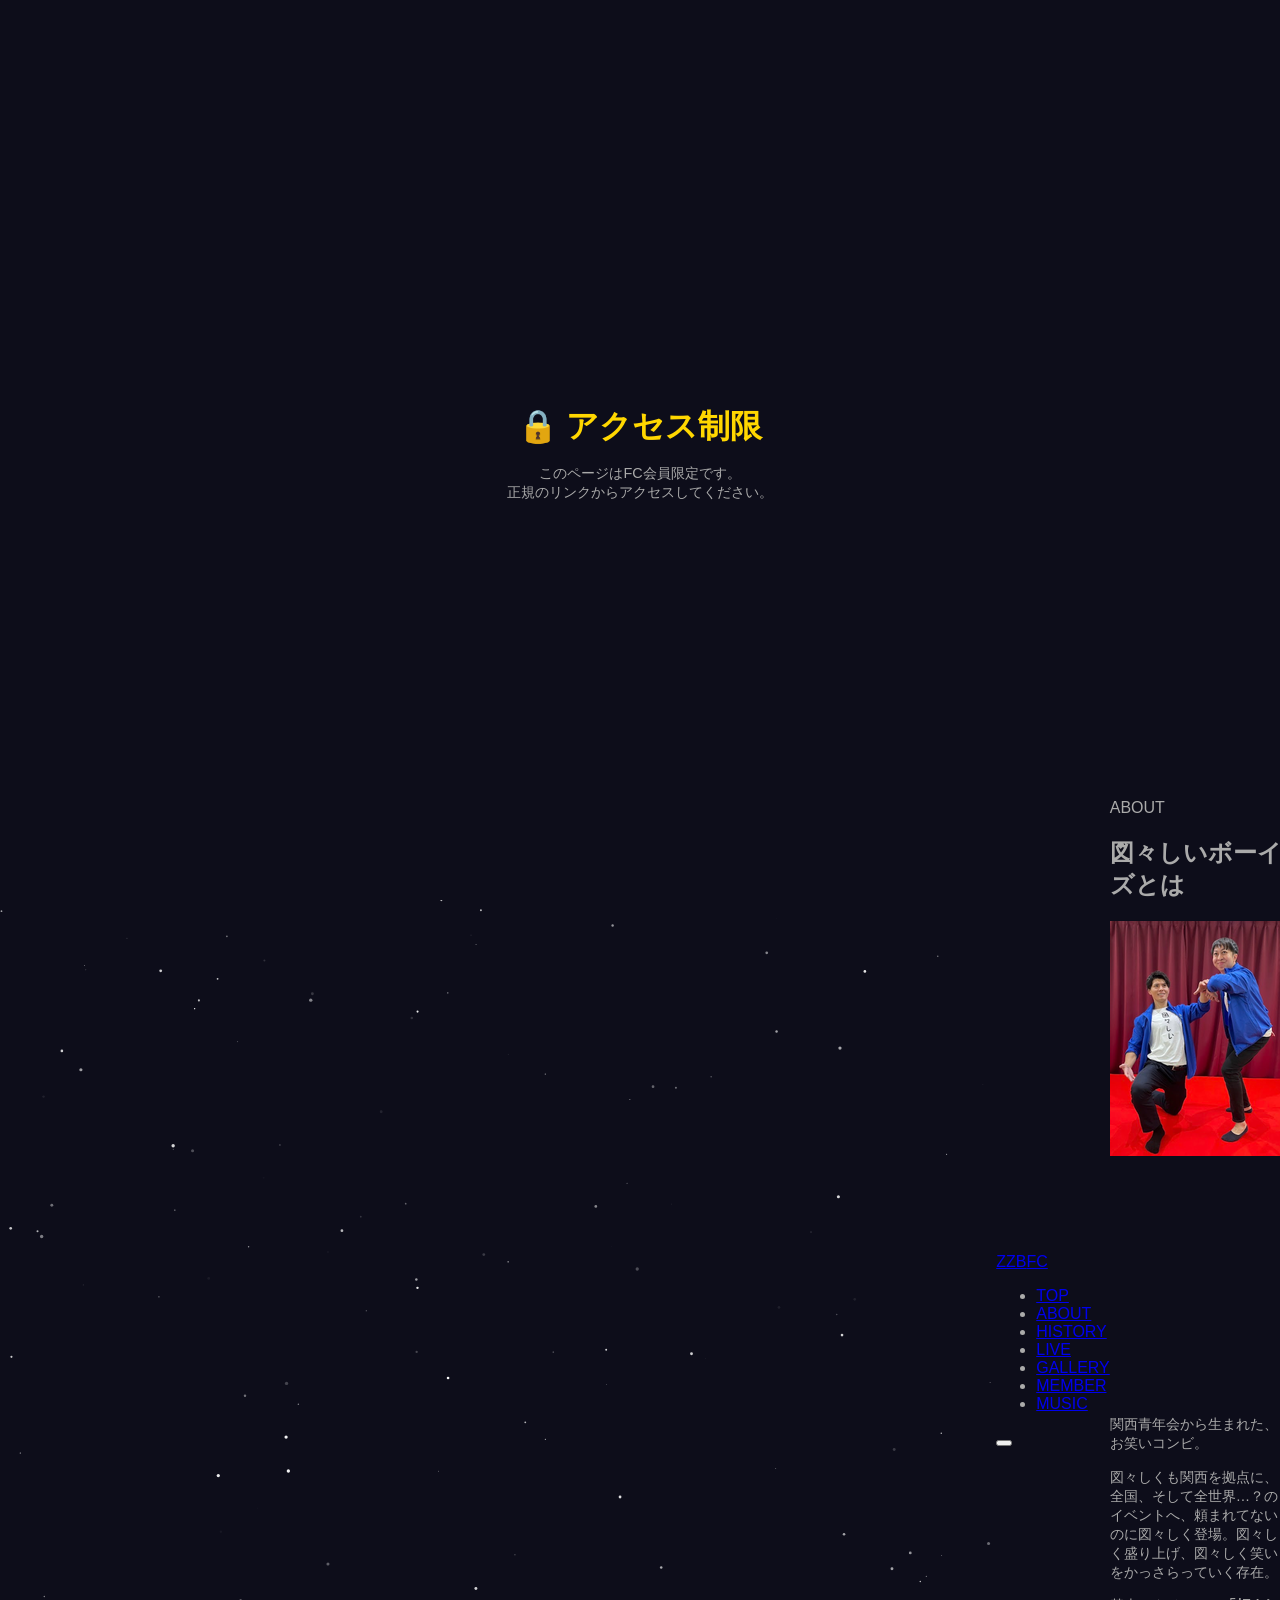
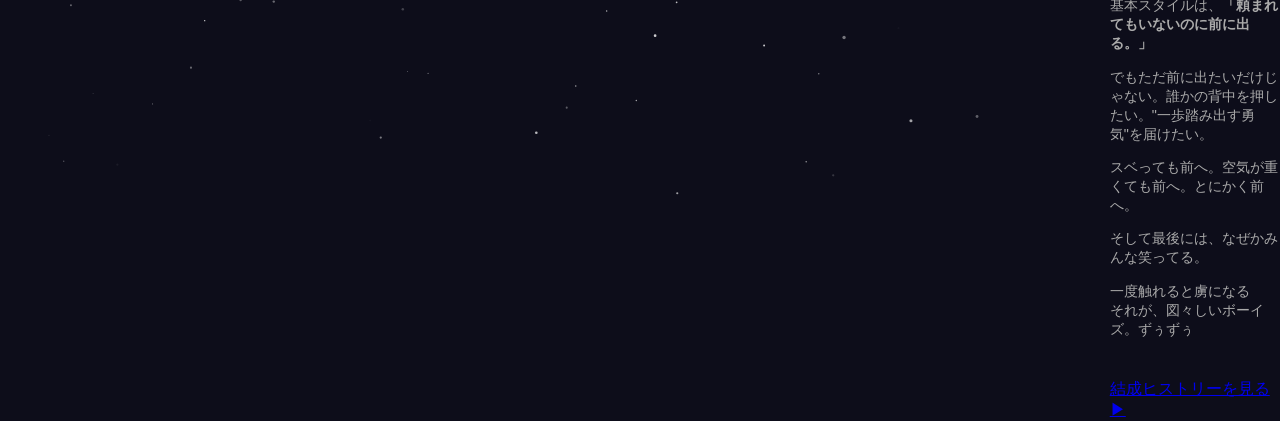
<file: about.html>
<!DOCTYPE html>
<html lang="ja">
<head>
  <meta charset="UTF-8">
  <meta name="viewport" content="width=device-width, initial-scale=1.0, viewport-fit=cover">
  <meta name="robots" content="noindex, nofollow">
  <meta name="referrer" content="no-referrer">
  <meta http-equiv="Content-Security-Policy" content="default-src 'self'; style-src 'self' 'unsafe-inline'; script-src 'self' 'unsafe-inline'; img-src 'self' data:; media-src 'self' blob:; font-src 'self'; frame-ancestors 'none';">
  <meta http-equiv="X-Content-Type-Options" content="nosniff">
  <title>図々しいボーイズとは | ZZBFC</title>
  <link rel="stylesheet" href="style.css">
  <script>
    (function() {
      if (window.top !== window.self) {
        window.top.location.replace(window.self.location.href);
      }
      var _a='fc',_b='26',_c='ZzB',_d='20',_e='private',_f='Kj';
      var T = [_c,'-',_d,_b,'-',_a,'-',_e,'-',_f,'9m'].join('');
      var h = (location.hash||'').slice(1);
      var s = sessionStorage.getItem('_s');
      if (h === T) {
        sessionStorage.setItem('_s', T);
        history.replaceState(null,'',location.pathname+location.search);
      } else if (s !== T) {
        document.documentElement.innerHTML=[
          '<html><head><meta charset="UTF-8">',
          '<style>body{margin:0;background:#0d0d1a;display:flex;align-items:center;',
          'justify-content:center;height:100vh;font-family:sans-serif;color:#aaa}',
          '.b{text-align:center;padding:40px}',
          'h1{color:#FFD700;font-size:2rem;margin-bottom:8px}',
          'p{font-size:.9rem}</style></head>',
          '<body><div class="b">',
          '<h1>🔒 アクセス制限</h1>',
          '<p>このページはFC会員限定です。<br>正規のリンクからアクセスしてください。</p>',
          '</div></body></html>'
        ].join('');
      }
    })();
  </script>
</head>
<body>

<canvas id="stars"></canvas>

<!-- ===== NAV ===== -->
<nav id="navbar">
  <div class="nav-inner">
    <a href="index.html" class="nav-logo"><span>ZZB</span><span class="gold">FC</span></a>
    <ul class="nav-links" id="nav-links">
      <li><a href="index.html">TOP</a></li>
      <li><a href="about.html" class="active">ABOUT</a></li>
      <li><a href="history.html">HISTORY</a></li>
      <li><a href="index.html#live">LIVE</a></li>
      <li><a href="index.html#gallery">GALLERY</a></li>
      <li><a href="index.html#member">MEMBER</a></li>
      <li><a href="index.html#music">MUSIC</a></li>
    </ul>
    <button class="hamburger" id="hamburger"><span></span><span></span><span></span></button>
  </div>
</nav>

<!-- ===== ABOUT ===== -->
<section id="about" class="section" style="padding-top:120px;min-height:80vh">
  <div class="container">
    <div class="sec-head reveal">
      <span class="en-label">ABOUT</span>
      <h2>図々しいボーイズとは</h2>
    </div>
    <div class="about-wrap">
      <div class="about-photos reveal" style="height:480px">
        <div class="photo-big" style="width:100%;height:100%">
          <img src="images/photo_pose1.jpg" alt="図々しいボーイズ"
               onerror="this.src='images/slide-3.jpg'">
        </div>
      </div>
      <div class="about-text reveal">
        <p class="about-lead">関西青年会から生まれた、お笑いコンビ。</p>
        <p class="body-txt">図々しくも関西を拠点に、全国、そして全世界…？のイベントへ、頼まれてないのに図々しく登場。図々しく盛り上げ、図々しく笑いをかっさらっていく存在。</p>
        <p class="body-txt">基本スタイルは、<b>「頼まれてもいないのに前に出る。」</b></p>
        <p class="body-txt">でもただ前に出たいだけじゃない。誰かの背中を押したい。"一歩踏み出す勇気"を届けたい。</p>
        <p class="body-txt">スベっても前へ。空気が重くても前へ。とにかく前へ。</p>
        <p class="body-txt">そして最後には、なぜかみんな笑ってる。</p>
        <p class="about-tagline">一度触れると虜になる<br>それが、図々しいボーイズ。<span class="about-sign">ずぅずぅ</span></p>
        <div style="margin-top:40px">
          <a href="history.html" class="btn-gold">結成ヒストリーを見る ▶</a>
        </div>
      </div>
    </div>
  </div>
</section>

<!-- ===== FOOTER ===== -->
<footer class="footer">
  <div class="container">
    <div class="footer-top">
      <div class="footer-brand">
        <img src="images/gallery_badge.jpg" alt="図々しいボーイズ" class="footer-badge">
        <div>
          <div class="footer-logo">図々しいボーイズ FC</div>
          <p class="footer-sub">― 空気、いただきます。―</p>
        </div>
      </div>
      <nav class="footer-nav">
        <a href="index.html">TOP</a>
        <a href="about.html">ABOUT</a>
        <a href="history.html">HISTORY</a>
        <a href="index.html#live">LIVE</a>
        <a href="index.html#gallery">GALLERY</a>
        <a href="index.html#member">MEMBER</a>
        <a href="index.html#music">MUSIC</a>
      </nav>
    </div>
    <div class="footer-bot">
      <p>🔒 このページはリンクを知っている方のみアクセス可能です。無断転載・共有はご遠慮ください。</p>
      <p class="copy">&copy; 2026 図々しいボーイズ ファンクラブ All Rights Reserved.</p>
    </div>
  </div>
</footer>

<script src="main.js"></script>
</body>
</html>
</file>
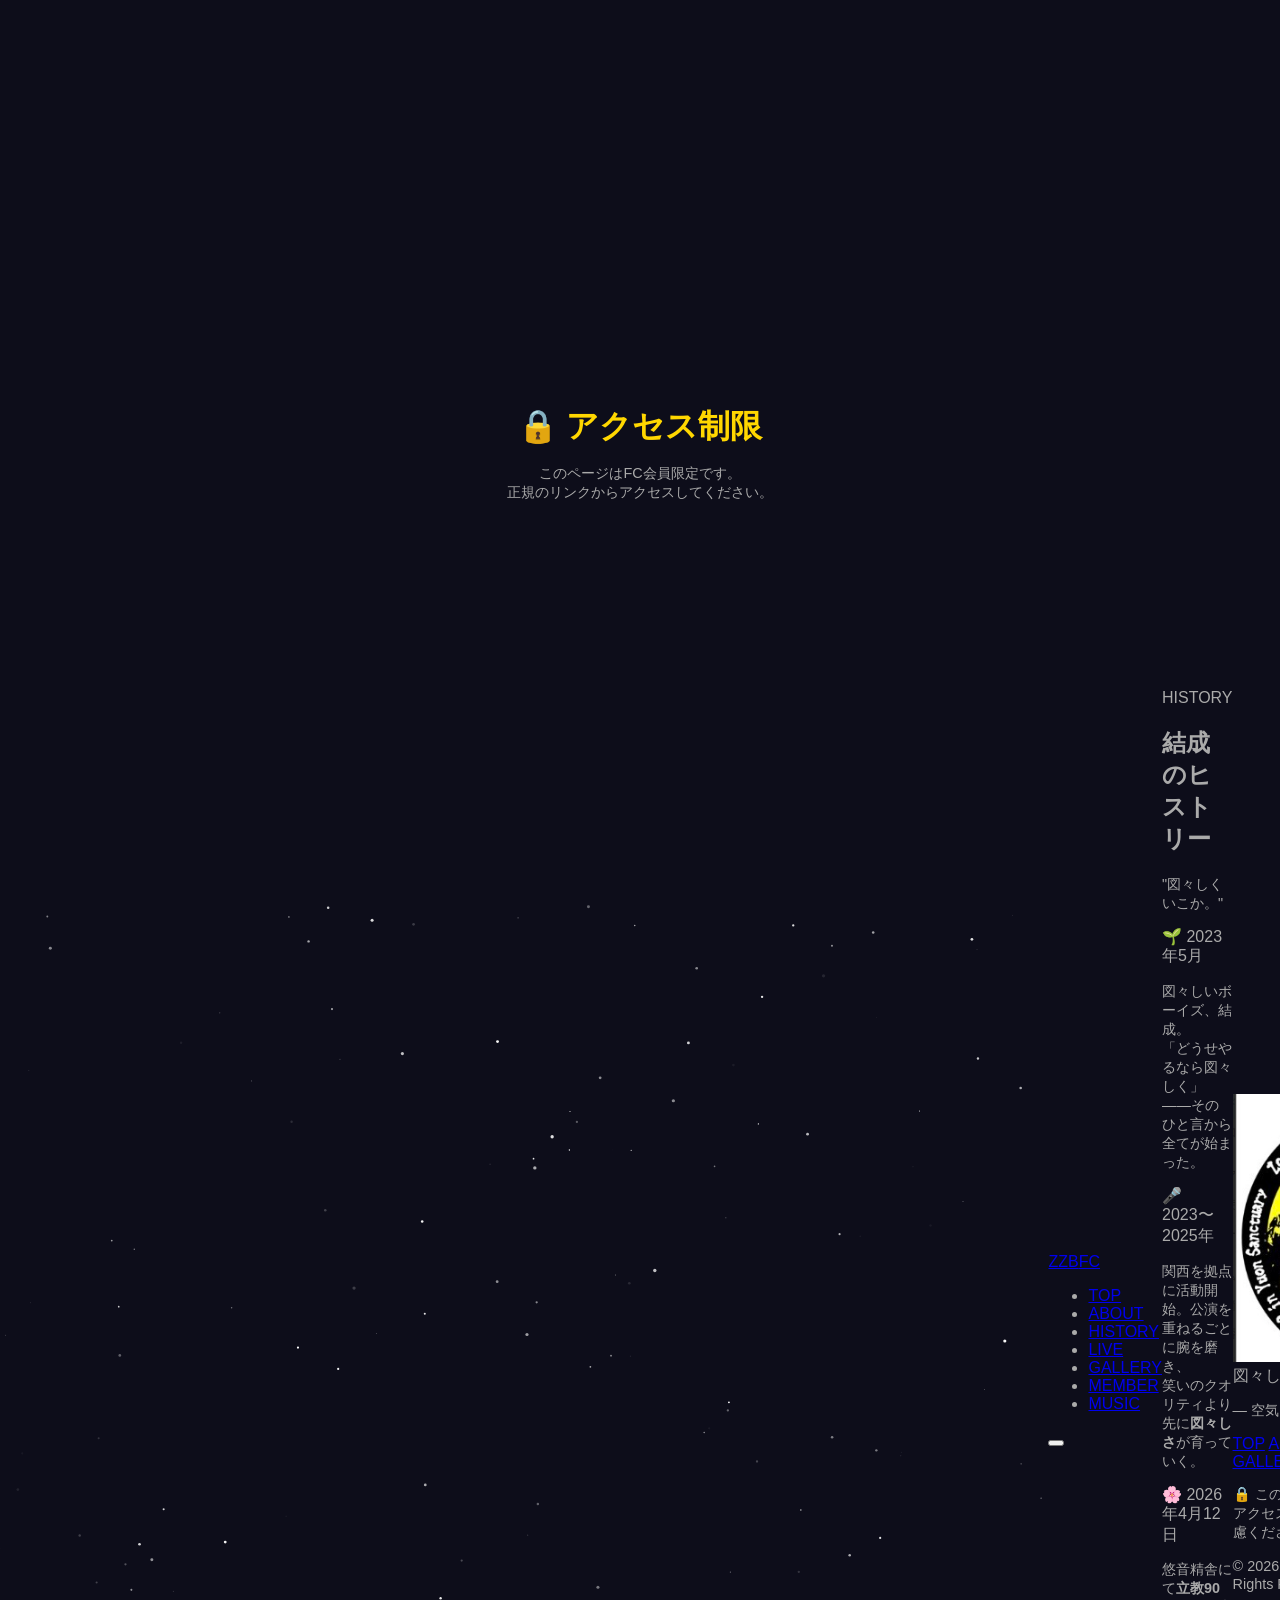
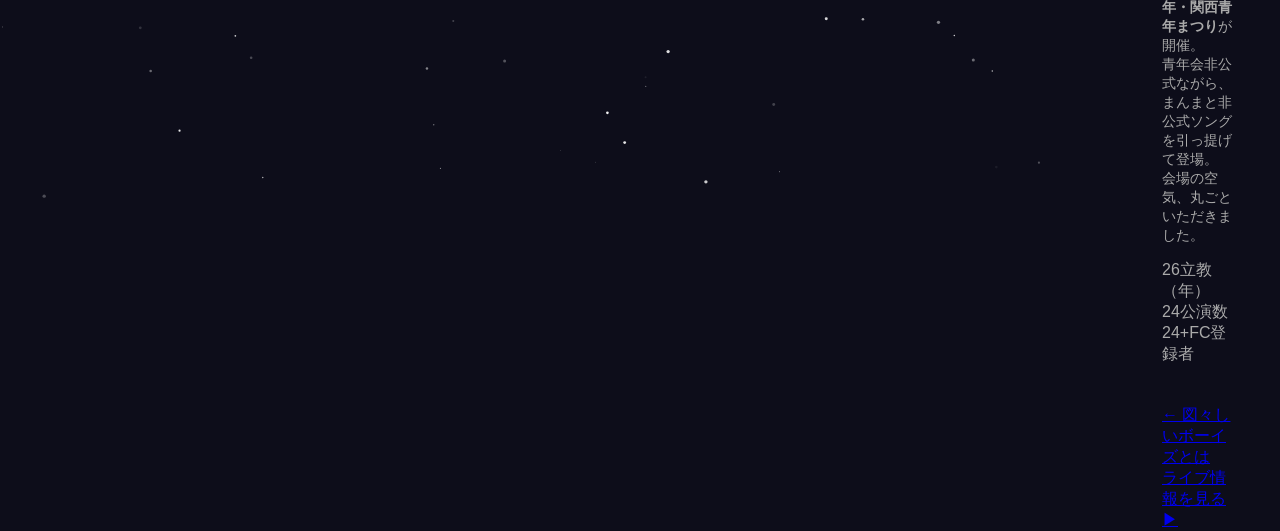
<file: history.html>
<!DOCTYPE html>
<html lang="ja">
<head>
  <meta charset="UTF-8">
  <meta name="viewport" content="width=device-width, initial-scale=1.0, viewport-fit=cover">
  <meta name="robots" content="noindex, nofollow">
  <meta name="referrer" content="no-referrer">
  <meta http-equiv="Content-Security-Policy" content="default-src 'self'; style-src 'self' 'unsafe-inline'; script-src 'self' 'unsafe-inline'; img-src 'self' data:; media-src 'self' blob:; font-src 'self'; frame-ancestors 'none';">
  <meta http-equiv="X-Content-Type-Options" content="nosniff">
  <title>結成のヒストリー | ZZBFC</title>
  <link rel="stylesheet" href="style.css">
  <script>
    (function() {
      if (window.top !== window.self) {
        window.top.location.replace(window.self.location.href);
      }
      var _a='fc',_b='26',_c='ZzB',_d='20',_e='private',_f='Kj';
      var T = [_c,'-',_d,_b,'-',_a,'-',_e,'-',_f,'9m'].join('');
      var h = (location.hash||'').slice(1);
      var s = sessionStorage.getItem('_s');
      if (h === T) {
        sessionStorage.setItem('_s', T);
        history.replaceState(null,'',location.pathname+location.search);
      } else if (s !== T) {
        document.documentElement.innerHTML=[
          '<html><head><meta charset="UTF-8">',
          '<style>body{margin:0;background:#0d0d1a;display:flex;align-items:center;',
          'justify-content:center;height:100vh;font-family:sans-serif;color:#aaa}',
          '.b{text-align:center;padding:40px}',
          'h1{color:#FFD700;font-size:2rem;margin-bottom:8px}',
          'p{font-size:.9rem}</style></head>',
          '<body><div class="b">',
          '<h1>🔒 アクセス制限</h1>',
          '<p>このページはFC会員限定です。<br>正規のリンクからアクセスしてください。</p>',
          '</div></body></html>'
        ].join('');
      }
    })();
  </script>
</head>
<body>

<canvas id="stars"></canvas>

<!-- ===== NAV ===== -->
<nav id="navbar">
  <div class="nav-inner">
    <a href="index.html" class="nav-logo"><span>ZZB</span><span class="gold">FC</span></a>
    <ul class="nav-links" id="nav-links">
      <li><a href="index.html">TOP</a></li>
      <li><a href="about.html">ABOUT</a></li>
      <li><a href="history.html" class="active">HISTORY</a></li>
      <li><a href="index.html#live">LIVE</a></li>
      <li><a href="index.html#gallery">GALLERY</a></li>
      <li><a href="index.html#member">MEMBER</a></li>
      <li><a href="index.html#music">MUSIC</a></li>
    </ul>
    <button class="hamburger" id="hamburger"><span></span><span></span><span></span></button>
  </div>
</nav>

<!-- ===== HISTORY ===== -->
<section id="history" class="section" style="padding-top:120px;min-height:80vh">
  <div class="container">
    <div class="sec-head reveal">
      <span class="en-label">HISTORY</span>
      <h2>結成のヒストリー</h2>
    </div>
    <div class="history-single reveal">
      <p class="big-q">"図々しく<br>いこか。"</p>
      <div class="history-timeline">
        <div class="ht-item">
          <span class="ht-year">🌱 2023年5月</span>
          <p class="ht-desc">図々しいボーイズ、結成。<br>「どうせやるなら図々しく」——そのひと言から全てが始まった。</p>
        </div>
        <div class="ht-item">
          <span class="ht-year">🎤 2023〜2025年</span>
          <p class="ht-desc">関西を拠点に活動開始。公演を重ねるごとに腕を磨き、<br>笑いのクオリティより先に<b>図々しさ</b>が育っていく。</p>
        </div>
        <div class="ht-item">
          <span class="ht-year">🌸 2026年4月12日</span>
          <p class="ht-desc">悠音精舎にて<b>立教90年・関西青年まつり</b>が開催。<br>青年会非公式ながら、まんまと非公式ソングを引っ提げて登場。<br>会場の空気、丸ごといただきました。</p>
        </div>
      </div>
      <div class="stats-box">
        <div class="stat"><span class="sn stat-n" data-target="90">0</span><span class="sl">立教（年）</span></div>
        <div class="sdiv"></div>
        <div class="stat"><span class="sn stat-n" data-target="84">0</span><span class="sl">公演数</span></div>
        <div class="sdiv"></div>
        <div class="stat"><span class="sn stat-n" data-target="120">0</span><span class="su">+</span><span class="sl">FC登録者</span></div>
      </div>
      <div style="margin-top:40px">
        <a href="about.html" class="btn-gold" style="margin-right:16px">← 図々しいボーイズとは</a>
        <a href="index.html#live" class="btn-gold">ライブ情報を見る ▶</a>
      </div>
    </div>
  </div>
</section>

<!-- ===== FOOTER ===== -->
<footer class="footer">
  <div class="container">
    <div class="footer-top">
      <div class="footer-brand">
        <img src="images/gallery_badge.jpg" alt="図々しいボーイズ" class="footer-badge">
        <div>
          <div class="footer-logo">図々しいボーイズ FC</div>
          <p class="footer-sub">― 空気、いただきます。―</p>
        </div>
      </div>
      <nav class="footer-nav">
        <a href="index.html">TOP</a>
        <a href="about.html">ABOUT</a>
        <a href="history.html">HISTORY</a>
        <a href="index.html#live">LIVE</a>
        <a href="index.html#gallery">GALLERY</a>
        <a href="index.html#member">MEMBER</a>
        <a href="index.html#music">MUSIC</a>
      </nav>
    </div>
    <div class="footer-bot">
      <p>🔒 このページはリンクを知っている方のみアクセス可能です。無断転載・共有はご遠慮ください。</p>
      <p class="copy">&copy; 2026 図々しいボーイズ ファンクラブ All Rights Reserved.</p>
    </div>
  </div>
</footer>

<script src="main.js"></script>
</body>
</html>
</file>
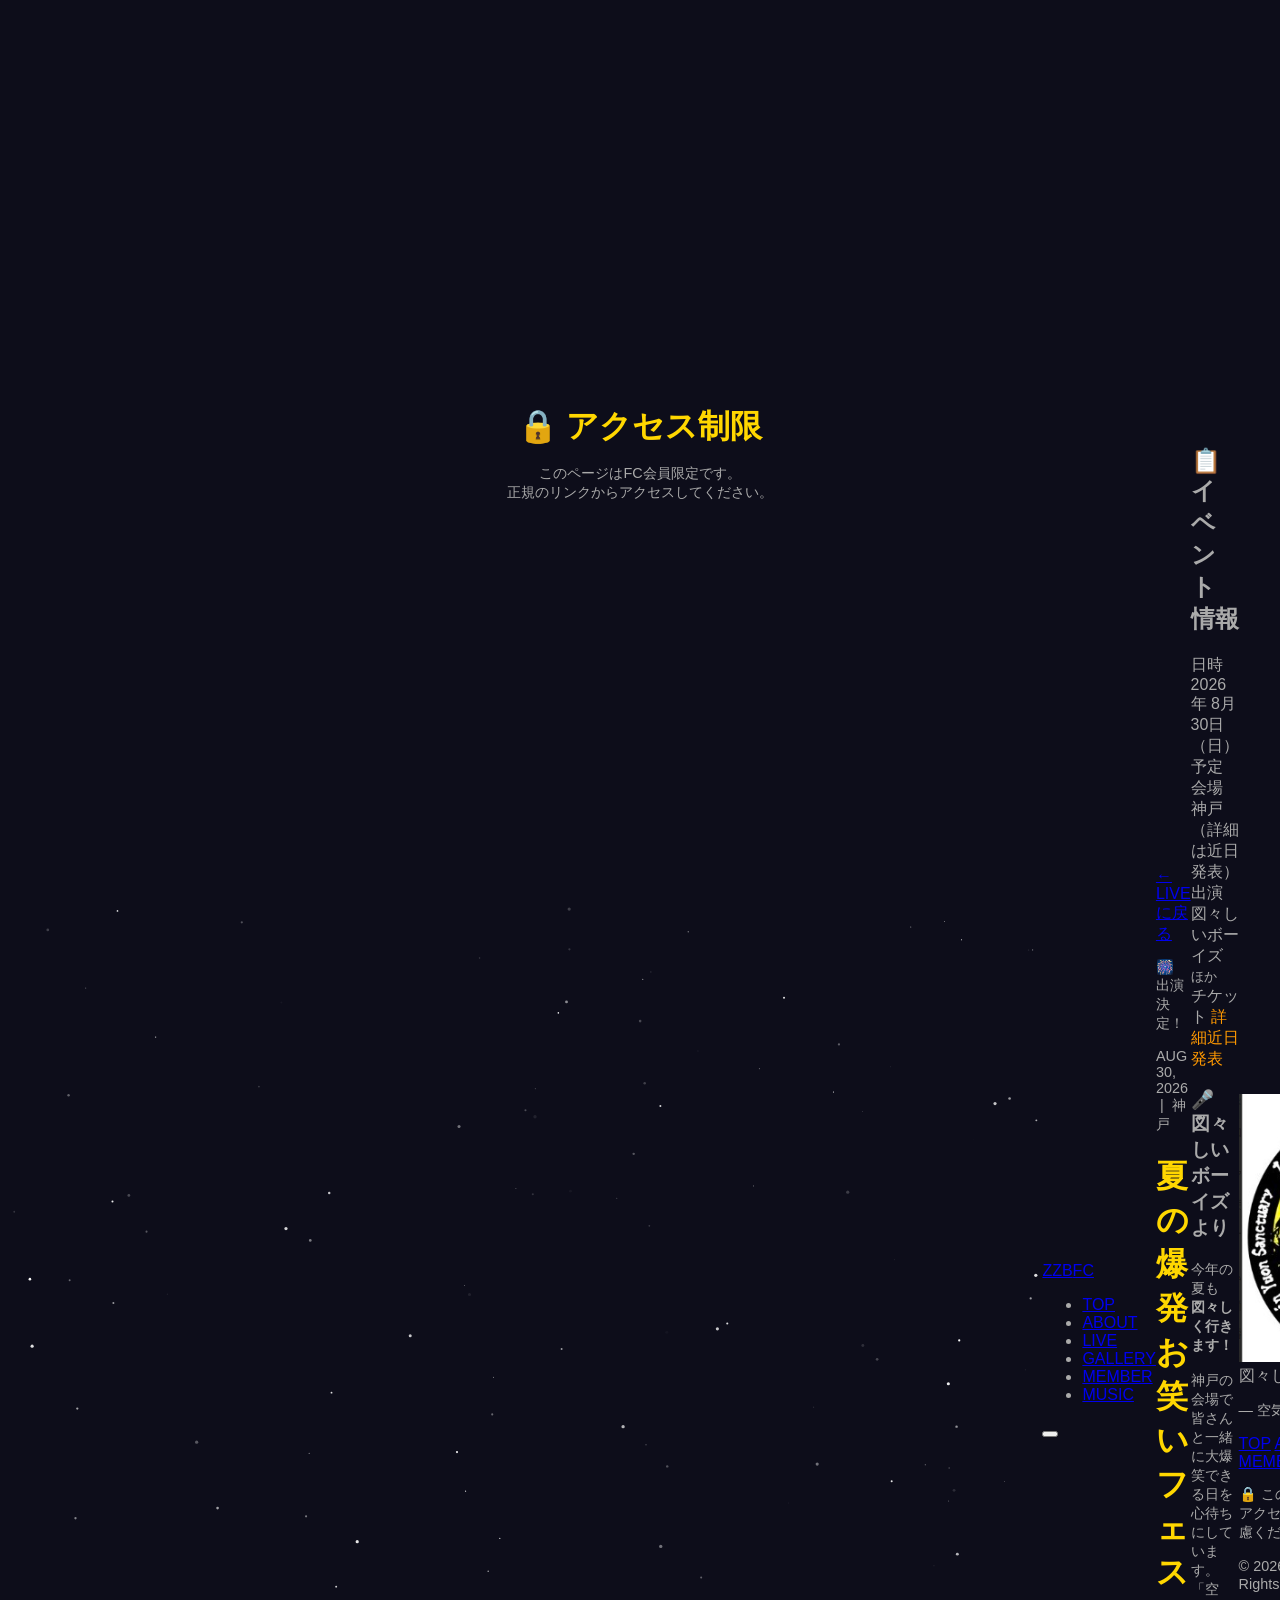
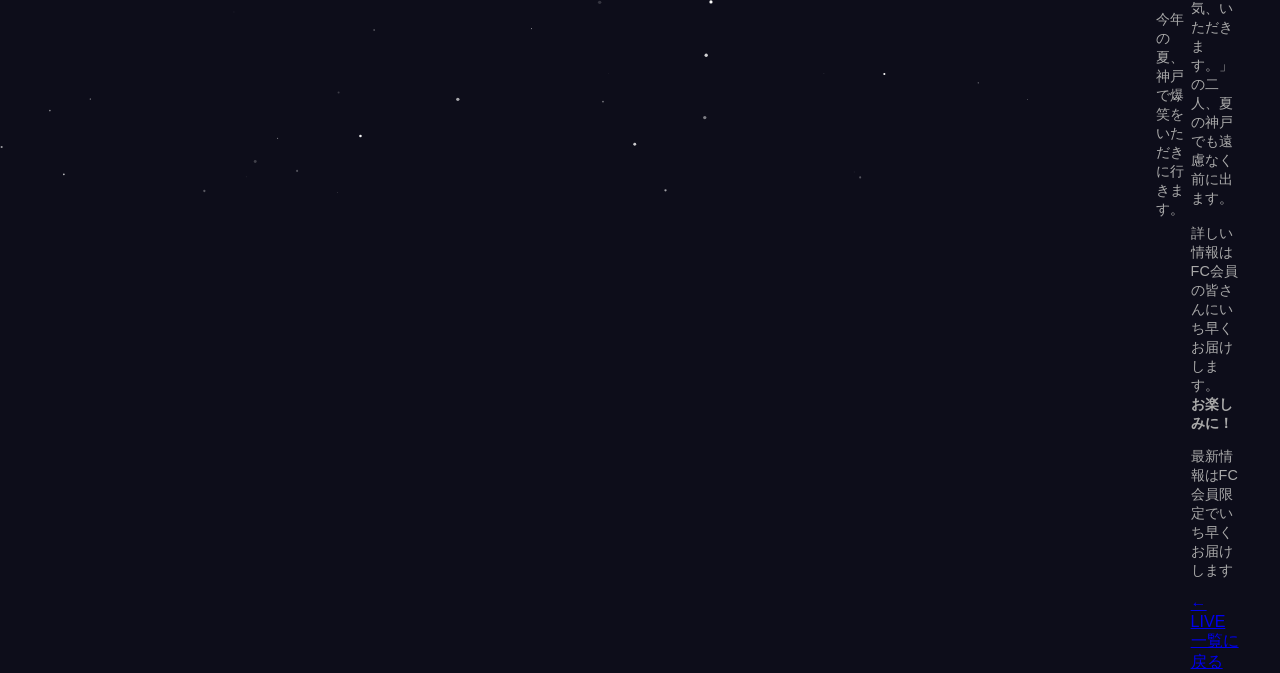
<file: live-natsu2026.html>
<!DOCTYPE html>
<html lang="ja">
<head>
  <meta charset="UTF-8">
  <meta name="viewport" content="width=device-width, initial-scale=1.0, viewport-fit=cover">
  <meta name="robots" content="noindex, nofollow">
  <meta name="referrer" content="no-referrer">
  <meta http-equiv="Content-Security-Policy" content="default-src 'self'; style-src 'self' 'unsafe-inline'; script-src 'self' 'unsafe-inline'; img-src 'self' data:; media-src 'self' blob:; font-src 'self'; frame-ancestors 'none';">
  <title>夏の爆発お笑いフェス 2026 | 図々しいボーイズ FC</title>
  <link rel="stylesheet" href="style.css">
  <script>
    (function() {
      if (window.top !== window.self) {
        window.top.location.replace(window.self.location.href);
      }
      var T = 'ZzB-2026-fc-private-Kj9m';
      var s = sessionStorage.getItem('_s');
      if (s !== T) {
        document.documentElement.innerHTML=[
          '<html><head><meta charset="UTF-8">',
          '<style>body{margin:0;background:#0d0d1a;display:flex;align-items:center;',
          'justify-content:center;height:100vh;font-family:sans-serif;color:#aaa}',
          '.b{text-align:center;padding:40px}',
          'h1{color:#FFD700;font-size:2rem;margin-bottom:8px}',
          'p{font-size:.9rem}</style></head>',
          '<body><div class="b">',
          '<h1>🔒 アクセス制限</h1>',
          '<p>このページはFC会員限定です。<br>正規のリンクからアクセスしてください。</p>',
          '</div></body></html>'
        ].join('');
      }
    })();
  </script>
  <style>
    /* ── 詳細ページ専用スタイル ── */
    .detail-hero {
      background: linear-gradient(135deg, #0d0d1a 0%, #1a0a00 60%, #2a1000 100%);
      padding: 120px 0 60px;
      text-align: center;
      position: relative;
      overflow: hidden;
    }
    .detail-hero::before {
      content: '';
      position: absolute;
      inset: 0;
      background: radial-gradient(ellipse at 50% 0%, rgba(255,100,0,.12) 0%, transparent 70%);
    }
    .detail-hero::after {
      content: '🎆';
      position: absolute;
      font-size: 180px;
      opacity: .04;
      top: 20px;
      right: 5%;
      pointer-events: none;
    }
    .detail-back {
      display: inline-flex;
      align-items: center;
      gap: 6px;
      color: #FFD700;
      text-decoration: none;
      font-size: 14px;
      font-weight: 700;
      margin-bottom: 32px;
      opacity: .8;
      transition: opacity .2s;
    }
    .detail-back:hover { opacity: 1; }
    .detail-badge {
      display: inline-block;
      background: linear-gradient(135deg, #ff6600, #ff3300);
      color: #fff;
      font-size: 12px;
      font-weight: 800;
      padding: 4px 16px;
      border-radius: 50px;
      letter-spacing: .08em;
      margin-bottom: 16px;
    }
    .detail-date {
      color: #FFD700;
      font-size: 15px;
      font-weight: 700;
      letter-spacing: .1em;
      margin-bottom: 12px;
    }
    .detail-title {
      font-size: clamp(1.8rem, 5vw, 3rem);
      font-weight: 900;
      color: #fff;
      margin: 0 0 20px;
      line-height: 1.2;
    }
    .detail-title span { color: #FFD700; }
    .detail-sub {
      color: #aaa;
      font-size: 15px;
      margin-bottom: 0;
    }

    /* ── シルエットビジュアル ── */
    .silhouette-section {
      background: #0d0d1a;
      padding: 60px 0 40px;
    }
    .sil-visual {
      max-width: 480px;
      margin: 0 auto 48px;
      padding: 0 20px;
      text-align: center;
    }
    .sil-visual img {
      width: 100%;
      filter: drop-shadow(0 0 40px rgba(255,150,0,.3));
      animation: floatSil 4s ease-in-out infinite;
    }
    @keyframes floatSil {
      0%,100% { transform: translateY(0); }
      50%      { transform: translateY(-12px); }
    }

    /* ── イベント情報カード ── */
    .info-section {
      background: #0d0d1a;
      padding: 0 0 80px;
    }
    .info-wrap {
      max-width: 800px;
      margin: 0 auto;
      padding: 0 20px;
    }
    .info-card {
      background: linear-gradient(135deg, #1a1000, #1a1a2e);
      border: 1px solid rgba(255,150,0,.3);
      border-radius: 20px;
      padding: 40px;
      margin-bottom: 24px;
      position: relative;
      overflow: hidden;
    }
    .info-card::before {
      content: '🔥';
      position: absolute;
      font-size: 80px;
      opacity: .06;
      top: -10px;
      right: 20px;
    }
    .info-card h2 {
      color: #FFD700;
      font-size: 1.1rem;
      font-weight: 800;
      margin-bottom: 20px;
      display: flex;
      align-items: center;
      gap: 8px;
      border-bottom: 1px solid rgba(255,215,0,.15);
      padding-bottom: 12px;
    }
    .info-row {
      display: flex;
      align-items: flex-start;
      gap: 16px;
      padding: 10px 0;
      border-bottom: 1px solid rgba(255,255,255,.06);
      font-size: 15px;
    }
    .info-row:last-child { border-bottom: none; }
    .info-label {
      color: #888;
      font-size: 13px;
      font-weight: 600;
      min-width: 70px;
      padding-top: 2px;
    }
    .info-val {
      color: #fff;
      font-weight: 600;
      line-height: 1.6;
    }
    .info-val .gold { color: #FFD700; }
    .info-val .pending {
      display: inline-block;
      background: rgba(255,150,0,.15);
      border: 1px solid rgba(255,150,0,.4);
      color: #ff9900;
      font-size: 12px;
      font-weight: 700;
      padding: 2px 10px;
      border-radius: 50px;
      margin-left: 8px;
    }

    /* ── メッセージカード ── */
    .msg-card {
      background: linear-gradient(135deg, #1a1a2e, #0d0d1a);
      border: 1px solid rgba(255,215,0,.2);
      border-radius: 16px;
      padding: 36px 40px;
      position: relative;
      overflow: hidden;
    }
    .msg-card::before {
      content: '😂';
      position: absolute;
      font-size: 80px;
      opacity: .07;
      bottom: -10px;
      right: 20px;
    }
    .msg-card h3 {
      color: #FFD700;
      font-size: 1.1rem;
      font-weight: 800;
      margin-bottom: 14px;
    }
    .msg-card p {
      color: #ccc;
      line-height: 1.9;
      font-size: 15px;
    }
    .msg-card p strong { color: #fff; }

    /* ── CTA ── */
    .report-cta {
      text-align: center;
      margin-top: 48px;
      padding: 0 20px;
    }
    .report-cta p {
      color: #aaa;
      font-size: 14px;
      margin-bottom: 20px;
    }

    @media (max-width: 640px) {
      .info-card { padding: 24px 20px; }
      .msg-card  { padding: 24px 20px; }
    }
  </style>
</head>
<body>

<canvas id="stars"></canvas>

<!-- NAV -->
<nav id="navbar">
  <div class="nav-inner">
    <a href="index.html" class="nav-logo"><span>ZZB</span><span class="gold">FC</span></a>
    <ul class="nav-links" id="nav-links">
      <li><a href="index.html#top">TOP</a></li>
      <li><a href="index.html#about">ABOUT</a></li>
      <li><a href="index.html#live">LIVE</a></li>
      <li><a href="index.html#gallery">GALLERY</a></li>
      <li><a href="index.html#member">MEMBER</a></li>
      <li><a href="index.html#music">MUSIC</a></li>
    </ul>
    <button class="hamburger" id="hamburger"><span></span><span></span><span></span></button>
  </div>
</nav>

<!-- HERO -->
<div class="detail-hero">
  <div class="container" style="position:relative;z-index:1;">
    <a href="index.html#live" class="detail-back">← LIVEに戻る</a>
    <p class="detail-badge">🎆 出演決定！</p>
    <p class="detail-date">AUG 30, 2026 &nbsp;|&nbsp; 神戸</p>
    <h1 class="detail-title">夏の爆発<span>お笑いフェス</span></h1>
    <p class="detail-sub">今年の夏、神戸で爆笑をいただきに行きます。</p>
  </div>
</div>

<!-- シルエット＋情報 -->
<section class="silhouette-section">
  <div class="sil-visual reveal">
    <img src="images/silhouette_2.svg" alt="図々しいボーイズ シルエット">
  </div>
</section>

<section class="info-section">
  <div class="info-wrap">

    <!-- イベント詳細 -->
    <div class="info-card reveal">
      <h2>📋 イベント情報</h2>
      <div class="info-row">
        <span class="info-label">日時</span>
        <span class="info-val"><span class="gold">2026年 8月30日（日）</span><span class="pending">予定</span></span>
      </div>
      <div class="info-row">
        <span class="info-label">会場</span>
        <span class="info-val">神戸（詳細は近日発表）</span>
      </div>
      <div class="info-row">
        <span class="info-label">出演</span>
        <span class="info-val">図々しいボーイズ <span style="color:#aaa;font-size:13px">ほか</span></span>
      </div>
      <div class="info-row">
        <span class="info-label">チケット</span>
        <span class="info-val" style="color:#ff9900">詳細近日発表</span>
      </div>
    </div>

    <!-- メッセージ -->
    <div class="msg-card reveal">
      <h3>🎤 図々しいボーイズより</h3>
      <p>
        今年の夏も<strong>図々しく行きます！</strong><br><br>
        神戸の会場で皆さんと一緒に大爆笑できる日を心待ちにしています。<br>
        「空気、いただきます。」の二人、夏の神戸でも遠慮なく前に出ます。<br><br>
        詳しい情報はFC会員の皆さんにいち早くお届けします。<br>
        <strong>お楽しみに！</strong>
      </p>
    </div>

    <!-- CTA -->
    <div class="report-cta reveal">
      <p>最新情報はFC会員限定でいち早くお届けします</p>
      <a href="index.html#live" class="btn-gold">← LIVE一覧に戻る</a>
    </div>

  </div>
</section>

<!-- FOOTER -->
<footer class="footer">
  <div class="container">
    <div class="footer-top">
      <div class="footer-brand">
        <img src="images/gallery_badge.jpg" alt="図々しいボーイズ" class="footer-badge">
        <div>
          <div class="footer-logo">図々しいボーイズ FC</div>
          <p class="footer-sub">― 空気、いただきます。―</p>
        </div>
      </div>
      <nav class="footer-nav">
        <a href="index.html#top">TOP</a>
        <a href="index.html#about">ABOUT</a>
        <a href="index.html#live">LIVE</a>
        <a href="index.html#gallery">GALLERY</a>
        <a href="index.html#member">MEMBER</a>
        <a href="index.html#music">MUSIC</a>
        <a href="index.html#fc-info">FC</a>
      </nav>
    </div>
    <div class="footer-bot">
      <p>🔒 このページはリンクを知っている方のみアクセス可能です。無断転載・共有はご遠慮ください。</p>
      <p class="copy">&copy; 2026 図々しいボーイズ ファンクラブ All Rights Reserved.</p>
    </div>
  </div>
</footer>

<script src="main.js"></script>
</body>
</html>
</file>
<file: style.css>
/* ================================================
   図々しいボーイズ FC — style.css
   ================================================ */

/* ── ローカルフォント（外部通信なし） ── */
@font-face {
  font-family: 'Bebas Neue';
  font-style: normal;
  font-weight: 400;
  font-display: swap;
  src: url('fonts/bebas-neue.woff2') format('woff2');
  unicode-range: U+0000-00FF, U+0131, U+0152-0153, U+02BB-02BC, U+02C6, U+02DA, U+02DC, U+0304, U+0308, U+0329, U+2000-206F, U+20AC, U+2122, U+2191, U+2193, U+2212, U+2215, U+FEFF, U+FFFD;
}
@font-face {
  font-family: 'Bebas Neue';
  font-style: normal;
  font-weight: 400;
  font-display: swap;
  src: url('fonts/bebas-neue-ext.woff2') format('woff2');
  unicode-range: U+0100-02BA, U+02BD-02C5, U+02C7-02CC, U+02CE-02D7, U+02DD-02FF, U+0304, U+0308, U+0329, U+1D00-1DBF, U+1E00-1E9F, U+1EF2-1EFF, U+2020, U+20A0-20AB, U+20AD-20C0, U+2113, U+2C60-2C7F, U+A720-A7FF;
}
:root {
  --night:  #06082A;
  --deep:   #0d1050;
  --navy:   #1a2a7a;
  --gold:   #FFD700;
  --pink:   #FF6EBF;
  --white:  #ffffff;
  --gray:   #8888aa;
  --R:      16px;
  --shadow: 0 8px 40px rgba(0,0,0,0.4);
}

/* ── Reset ─────────────────── */
*,*::before,*::after{box-sizing:border-box;margin:0;padding:0}
html{scroll-behavior:smooth}
body{font-family:'Hiragino Sans','Hiragino Kaku Gothic ProN','Yu Gothic UI','Meiryo',sans-serif;background:var(--night);color:#fff;overflow-x:hidden}
img{max-width:100%;display:block}
a{text-decoration:none;color:inherit}

/* ── Canvas ─────────────────── */
#stars{position:fixed;inset:0;pointer-events:none;z-index:0;opacity:.55}



/* ── Navbar ──────────────────── */
#navbar{
  position:fixed;top:0;left:0;right:0;z-index:900;
  height:64px;padding:0 32px;
  background:rgba(6,8,42,.85);-webkit-backdrop-filter:blur(14px);backdrop-filter:blur(14px);
  border-bottom:1px solid rgba(255,215,0,.15);transition:background .3s;
}
#navbar.scrolled{background:rgba(6,8,42,.97)}
.nav-inner{max-width:1200px;margin:0 auto;height:100%;display:flex;align-items:center;justify-content:space-between}
.nav-logo{font-family:'Bebas Neue',sans-serif;font-size:28px;letter-spacing:2px;color:#fff}
.nav-logo .gold{color:var(--gold)}
.nav-links{display:flex;list-style:none;gap:4px}
.nav-links a{color:#bbb;font-size:13px;font-weight:500;padding:6px 12px;border-radius:6px;transition:all .2s}
.nav-links a:hover{color:#fff;background:rgba(255,255,255,.08)}
.hamburger{display:none;flex-direction:column;gap:5px;background:none;border:none;cursor:pointer;padding:4px}
.hamburger span{display:block;width:24px;height:2px;background:#fff;border-radius:2px;transition:all .3s}

/* ── Container ───────────────── */
.container{width:100%;max-width:1100px;margin:0 auto;padding:0 24px;position:relative;z-index:1}
.section{padding:100px 0;position:relative}

/* ── Section Header ─────────── */
.sec-head{text-align:center;margin-bottom:56px}
.en-label{font-family:'Bebas Neue',sans-serif;font-size:12px;letter-spacing:6px;color:var(--gold);display:block;margin-bottom:8px}
.sec-head h2{font-size:clamp(26px,4vw,40px);font-weight:900;letter-spacing:.04em}
.sec-sub{margin-top:12px;color:var(--gray);font-size:15px}

/* ── Buttons ──────────────────── */
.btn-gold{
  display:inline-block;background:var(--gold);color:var(--night);
  font-weight:700;font-size:15px;padding:14px 32px;border-radius:50px;
  transition:all .3s;box-shadow:0 4px 24px rgba(255,215,0,.4);
}
.btn-gold:hover{background:#ffe44d;transform:translateY(-2px);box-shadow:0 8px 32px rgba(255,215,0,.5)}
.btn-gold.big{font-size:17px;padding:16px 40px}

/* ── Hero ─────────────────────── */
.hero{
  min-height:100vh;display:flex;align-items:center;
  padding:100px 5% 80px;gap:60px;
  max-width:1200px;margin:0 auto;position:relative;z-index:1;
}
.hero-left{flex:1;min-width:0}
.hero-right{flex:0 0 420px;position:relative}

.eyebrow{font-family:'Bebas Neue',sans-serif;font-size:12px;letter-spacing:8px;color:var(--gold);margin-bottom:20px}
.hero-title{display:flex;flex-direction:column;margin-bottom:20px;line-height:1.05}
.t1{font-size:clamp(46px,7vw,76px);font-weight:900;color:#fff}
.t2{
  font-size:clamp(56px,10vw,102px);font-weight:900;
  background:linear-gradient(135deg,var(--gold) 0%,#ff9900 50%,var(--pink) 100%);
  -webkit-background-clip:text;-webkit-text-fill-color:transparent;background-clip:text;
}
.hero-tag{font-size:17px;color:var(--gray);font-style:italic;letter-spacing:.1em;margin-bottom:24px}
.chips{display:flex;flex-wrap:wrap;gap:8px;margin-bottom:36px}
.chips span{background:rgba(255,255,255,.07);border:1px solid rgba(255,255,255,.15);color:#ccc;padding:5px 14px;border-radius:50px;font-size:12px}

.poster-box{
  border-radius:20px;overflow:hidden;
  box-shadow:0 20px 80px rgba(0,0,0,.6),0 0 60px rgba(255,215,0,.2);
  transform:rotate(2deg);transition:transform .4s;position:relative;
}
.poster-box:hover{transform:rotate(0) scale(1.02)}
.poster-img{width:100%;display:block}
.shine{
  position:absolute;top:0;left:-100%;width:60%;height:100%;
  background:linear-gradient(105deg,transparent 40%,rgba(255,255,255,.15) 50%,transparent 60%);
  animation:shine 4s infinite 2s;
}
@keyframes shine{0%{left:-100%}100%{left:200%}}

.silhouette-wrap{
  position:absolute;bottom:-40px;right:-30px;width:200px;
  filter:drop-shadow(0 8px 24px rgba(0,0,0,.6));
  animation:float 3s ease-in-out infinite;
}
.sil-img{width:100%}
@keyframes float{0%,100%{transform:translateY(0)}50%{transform:translateY(-10px)}}

/* ── Ticker ──────────────────── */
.ticker-bar{background:var(--gold);overflow:hidden;padding:11px 0;position:relative;z-index:1}
.ticker-inner{
  display:inline-flex;gap:28px;white-space:nowrap;
  animation:tick 22s linear infinite;
  color:var(--night);font-weight:700;font-size:13px;letter-spacing:.04em;
}
.ticker-inner .sep{color:#b8960a}
@keyframes tick{0%{transform:translateX(0)}100%{transform:translateX(-50%)}}

/* ── About ───────────────────── */
.about-wrap{display:grid;grid-template-columns:1fr 1fr;gap:60px;align-items:center}
.about-photos{position:relative;height:460px}
.photo-big{
  position:absolute;top:0;left:0;width:74%;height:360px;
  border-radius:var(--R);overflow:hidden;box-shadow:var(--shadow);
}
.photo-big img,.photo-small img{width:100%;height:100%;object-fit:cover;object-position:top}
.photo-small{
  position:absolute;bottom:0;right:0;width:58%;height:270px;
  border-radius:var(--R);overflow:hidden;
  box-shadow:var(--shadow);border:3px solid var(--gold);
}
.big-q{font-size:clamp(30px,4vw,50px);font-weight:900;color:var(--gold);line-height:1.2;margin-bottom:24px}
.body-txt{color:#bbb;line-height:1.9;font-size:15px;margin-bottom:14px}
.body-txt b{color:#fff}
.stats-box{
  display:flex;align-items:center;gap:24px;
  padding:24px 28px;margin:32px 0;
  background:rgba(255,255,255,.04);
  border:1px solid rgba(255,215,0,.2);border-radius:var(--R);
}
.stat{text-align:center}
.sn{font-family:'Bebas Neue',sans-serif;font-size:52px;color:var(--gold);line-height:1}
.su{font-size:22px;color:var(--gold)}
.sl{display:block;font-size:11px;color:var(--gray);margin-top:4px;letter-spacing:.07em}
.sdiv{width:1px;height:48px;background:rgba(255,255,255,.12)}

/* ── Nav Active ──────────────────── */
.nav-links a.active{color:var(--gold);border-bottom:2px solid var(--gold)}

/* ── History Single Column ───────── */
.history-single{max-width:680px;margin:0 auto}

/* ── About Lead & Tagline ──────── */
.about-lead{font-size:clamp(18px,2.5vw,26px);font-weight:700;color:#fff;margin-bottom:20px;line-height:1.5}
.about-tagline{font-size:clamp(17px,2vw,22px);font-weight:700;color:var(--gold);margin-top:28px;line-height:1.7}
.about-sign{font-family:'Bebas Neue',sans-serif;font-size:1.3em;letter-spacing:3px;display:block;margin-top:6px}

/* ── History Timeline ─────────── */
.history-timeline{display:flex;flex-direction:column;gap:20px;margin-bottom:24px}
.ht-item{
  display:flex;flex-direction:column;gap:6px;
  padding:16px 20px;
  background:rgba(255,255,255,.04);
  border-left:3px solid var(--gold);
  border-radius:0 var(--R) var(--R) 0;
  transition:background .3s;
}
.ht-item:hover{background:rgba(255,215,0,.06)}
.ht-year{
  font-family:'Bebas Neue',sans-serif;font-size:15px;
  letter-spacing:2px;color:var(--gold);
}
.ht-desc{font-size:14px;color:#bbb;line-height:1.85}
.ht-desc b{color:#fff}

/* ── Benefit Bar ──────────────── */
.benefit-bar{
  background:linear-gradient(135deg,var(--deep) 0%,#0f1560 100%);
  padding:26px 24px;z-index:1;position:relative;
  border-top:1px solid rgba(255,215,0,.2);border-bottom:1px solid rgba(255,215,0,.2);
}
.benefit-inner{max-width:1100px;margin:0 auto;display:flex;justify-content:center;align-items:center;gap:18px;flex-wrap:wrap}
.bi{display:flex;align-items:center;gap:7px;font-size:13px;font-weight:600;color:#e0d8ff}
.bi span{font-size:18px}
.bi-link{display:flex;align-items:center;gap:7px;font-size:13px;font-weight:600;color:#e0d8ff;text-decoration:none;transition:color .2s,transform .2s;cursor:pointer}
.bi-link span{font-size:18px}
.bi-link:hover{color:var(--gold);transform:translateY(-1px)}
.bi-main-link{display:inline-flex;align-items:center;gap:12px;font-size:18px;font-weight:700;color:#fff;text-decoration:none;padding:10px 36px;border:2px solid rgba(255,215,0,.5);border-radius:50px;transition:background .25s,border-color .25s,color .25s,transform .25s,box-shadow .25s;letter-spacing:.05em}
.bi-main-link:hover{background:rgba(255,215,0,.12);border-color:var(--gold);color:var(--gold);transform:translateY(-2px);box-shadow:0 6px 24px rgba(255,215,0,.18)}
.bi-main-icon{font-size:22px}
.bi-main-text{}
.bi-main-arrow{font-size:14px;opacity:.7}
.bsep{color:rgba(255,255,255,.2);font-size:18px}

/* ── Live ─────────────────────── */
.live-bg{background:rgba(0,0,0,.2)}
.live-list{display:flex;flex-direction:column;gap:18px}
.live-card{
  display:grid;grid-template-columns:110px 1fr auto;align-items:center;gap:24px;
  background:rgba(255,255,255,.04);border:1px solid rgba(255,255,255,.1);
  border-radius:var(--R);padding:22px 28px;transition:all .3s;
}
.live-card:hover{background:rgba(255,255,255,.07);border-color:rgba(255,215,0,.3);transform:translateY(-2px);box-shadow:var(--shadow)}
.live-card.featured{border-color:rgba(255,215,0,.45);background:linear-gradient(135deg,rgba(255,215,0,.06),rgba(255,110,191,.04))}
.ldate{display:flex;flex-direction:column;align-items:center;background:var(--gold);color:var(--night);border-radius:10px;padding:10px 8px;min-width:80px}
.ldate.soon{background:rgba(255,255,255,.07);color:var(--gray)}
.lm{font-size:10px;font-weight:700;letter-spacing:2px}
.ld{font-family:'Bebas Neue',sans-serif;font-size:40px;line-height:1}
.ly{font-size:9px;opacity:.7}
.ltags{display:flex;gap:6px;flex-wrap:wrap;margin-bottom:8px}
.ltag{font-size:11px;font-weight:700;padding:3px 10px;border-radius:50px}
.ltag.red{background:#ff3b30;color:#fff}
.ltag.gold{background:var(--gold);color:var(--night)}
.ltag.gray{background:rgba(255,255,255,.08);color:var(--gray);border:1px solid rgba(255,255,255,.15)}
.linfo h3{font-size:19px;font-weight:700;margin-bottom:5px}
.lmeta{font-size:12px;color:var(--gray);margin-bottom:7px}
.ldesc{font-size:13px;color:#aaa;line-height:1.7}
.btn-ticket{
  display:inline-block;background:var(--gold);color:var(--night);
  font-weight:700;font-size:13px;padding:11px 22px;border-radius:50px;
  white-space:nowrap;transition:all .3s;box-shadow:0 4px 16px rgba(255,215,0,.35);
}
.btn-ticket:hover{background:#ffe44d;transform:translateY(-2px)}
.btn-ticket.off{background:rgba(255,255,255,.06);color:var(--gray);box-shadow:none;cursor:default}

/* ── Gallery ──────────────────── */
.gallery-grid{display:grid;grid-template-columns:repeat(3,1fr);grid-template-rows:260px 260px;grid-auto-rows:260px;gap:14px}
.gi{border-radius:12px;overflow:hidden;position:relative;cursor:pointer;background:var(--deep)}
.gi img{width:100%;height:100%;object-fit:cover;object-position:top;transition:transform .5s;display:block}
.gi:hover img{transform:scale(1.07)}
.gi-wide{grid-column:1/3}
.gi-ov{
  position:absolute;inset:0;
  background:linear-gradient(to top,rgba(0,0,0,.65) 0%,transparent 55%);
  display:flex;align-items:flex-end;padding:14px;
  opacity:0;transition:opacity .3s;
}
.gi:hover .gi-ov{opacity:1}
.gi-ov span{color:#fff;font-size:13px;font-weight:600}

/* ── Gallery Banner ──────────────── */
.gallery-banner{
  display:flex;align-items:center;gap:40px;
  background:linear-gradient(135deg,rgba(255,255,255,.04),rgba(255,215,0,.04));
  border:1px solid rgba(255,215,0,.2);border-radius:20px;
  padding:40px 48px;overflow:hidden;position:relative;
}
.gallery-banner::before{
  content:'📸';position:absolute;font-size:120px;opacity:.05;right:20px;top:50%;transform:translateY(-50%);
}
.gallery-previews{display:flex;gap:-10px;flex-shrink:0}
.gallery-previews img{
  width:90px;height:110px;object-fit:cover;border-radius:10px;
  border:2px solid rgba(255,215,0,.3);
  margin-left:-14px;transition:transform .3s;
  box-shadow:0 4px 20px rgba(0,0,0,.5);
}
.gallery-previews img:first-child{margin-left:0}
.gallery-previews img:hover{transform:scale(1.08) translateY(-4px);z-index:2}
.gallery-banner-body{flex:1}
.gallery-count{font-family:'Bebas Neue',sans-serif;font-size:13px;letter-spacing:4px;color:var(--gold);margin-bottom:10px}
.gallery-lead{color:#bbb;font-size:14px;line-height:1.8;margin-bottom:24px}
@media(max-width:640px){
  .gallery-banner{flex-direction:column;padding:28px 20px;text-align:center}
  .gallery-previews img{width:70px;height:86px}
}

/* ── Gallery Overlay ─────────────── */
.gov{
  display:none;position:fixed;inset:0;z-index:8000;
  background:rgba(6,8,42,.97);
  flex-direction:column;
  overflow-y:auto;
}
.gov.open{display:flex}
.gov-inner{max-width:1100px;width:100%;margin:0 auto;padding:24px 20px 60px}
.gov-head{
  display:flex;align-items:center;justify-content:space-between;
  padding:16px 0 24px;
  border-bottom:1px solid rgba(255,215,0,.2);
  margin-bottom:28px;
  position:sticky;top:0;background:rgba(6,8,42,.97);z-index:1;
}
.gov-title{font-family:'Bebas Neue',sans-serif;font-size:22px;letter-spacing:3px;color:var(--gold)}
.gov-close{
  background:rgba(255,255,255,.1);border:none;color:#fff;
  font-size:20px;width:44px;height:44px;border-radius:50%;
  cursor:pointer;display:flex;align-items:center;justify-content:center;
  transition:background .2s;
}
.gov-close:hover{background:rgba(255,255,255,.22)}
.gov-grid{
  display:grid;grid-template-columns:repeat(3,1fr);
  grid-auto-rows:220px;gap:12px;
}
.gov-grid .gi-wide{grid-column:1/3}
@media(max-width:640px){
  .gov-grid{grid-template-columns:1fr 1fr;grid-auto-rows:160px}
  .gov-grid .gi-wide{grid-column:1/-1}
}

/* ── Fan Voice ────────────────────── */
.fanvoice-section{background:rgba(255,255,255,.02)}
.fv-grid{display:grid;grid-template-columns:repeat(3,1fr);gap:20px;margin-bottom:48px}
.fv-card{
  background:rgba(255,255,255,.05);border:1px solid rgba(255,255,255,.1);
  border-radius:20px;padding:28px 24px;transition:all .3s;
  display:flex;flex-direction:column;gap:16px;
}
.fv-card:hover{border-color:rgba(255,215,0,.35);transform:translateY(-4px);box-shadow:0 16px 48px rgba(0,0,0,.4)}
.fv-icon{font-size:36px;line-height:1}
.fv-msg{font-size:14px;color:#ccc;line-height:1.85;flex:1}
.fv-msg strong{color:#fff}
.fv-foot{display:flex;flex-direction:column;gap:6px}
.fv-name{font-size:13px;font-weight:700;color:var(--gold)}
.fv-tag{font-size:11px;color:var(--gray);letter-spacing:.04em}
.fv-cta{text-align:center}
.fv-cta p{color:#aaa;font-size:14px;margin-bottom:16px}
.fv-note{font-size:11px;color:var(--gray);margin-top:12px;margin-bottom:0}
@media(max-width:900px){.fv-grid{grid-template-columns:1fr}}

/* ── Member ───────────────────── */
.member-bg{background:rgba(255,255,255,.02)}
.member-grid{display:grid;grid-template-columns:1fr 1fr;gap:28px}
.mcard{background:rgba(255,255,255,.04);border:1px solid rgba(255,255,255,.1);border-radius:20px;overflow:hidden;transition:all .3s}
.mcard:hover{border-color:rgba(255,215,0,.4);transform:translateY(-4px);box-shadow:0 16px 60px rgba(0,0,0,.4)}
.mphoto{position:relative;height:300px;background:linear-gradient(135deg,var(--deep),var(--navy));overflow:hidden}
.mphoto img{position:absolute;inset:0;width:100%;height:100%;object-fit:cover;object-position:top}
.mphoto-grad{position:absolute;bottom:0;left:0;right:0;height:80px;background:linear-gradient(to top,rgba(6,8,42,1),transparent)}
.minfo{padding:26px}
.mrole{display:inline-block;background:var(--gold);color:var(--night);font-size:11px;font-weight:700;padding:3px 12px;border-radius:50px;letter-spacing:.1em;margin-bottom:10px}
.mname{font-size:26px;font-weight:900;margin-bottom:12px}
.mbio{font-size:14px;color:#aaa;line-height:1.8;margin-bottom:14px}
.mtags{display:flex;flex-wrap:wrap;gap:6px}
.mtags span{font-size:11px;color:var(--gold);border:1px solid rgba(255,215,0,.3);padding:3px 10px;border-radius:50px}

/* ── Silhouette CTA ─────────────── */
.sil-section{background:linear-gradient(135deg,#0a1040 0%,#1a0030 100%);padding:100px 24px;overflow:hidden}
.sil-inner{max-width:960px;margin:0 auto;display:flex;align-items:center;justify-content:center;gap:60px;flex-wrap:wrap;text-align:center}
.sil-big{max-width:320px;filter:contrast(1.2) brightness(1.1);opacity:.92}
.sil-text{flex:1;min-width:260px}
.sil-catch{font-size:15px;color:var(--gold);letter-spacing:.15em;margin-bottom:14px}
.sil-title{font-size:clamp(30px,5vw,50px);font-weight:900;margin-bottom:10px}
.sil-sub{font-size:14px;color:#bbb;margin-bottom:28px;line-height:1.8}
.sil-sub b{color:#fff}

/* ── FC Section ──────────────────── */
.fc-section{background:linear-gradient(180deg,var(--night) 0%,#0a0520 100%)}
.fc-grid{display:grid;grid-template-columns:repeat(3,1fr);gap:20px;margin-bottom:60px}
.fc-card{
  background:rgba(255,255,255,.05);border:1px solid rgba(255,255,255,.1);
  border-radius:var(--R);padding:28px 24px;transition:all .3s;
}
.fc-card:hover{border-color:rgba(255,215,0,.35);transform:translateY(-4px);box-shadow:var(--shadow)}
.fc-icon{font-size:36px;margin-bottom:14px}
.fc-card h3{font-size:17px;font-weight:700;margin-bottom:10px}
.fc-card p{font-size:13px;color:#aaa;line-height:1.8}

.join-box{
  background:linear-gradient(135deg,rgba(255,215,0,.08),rgba(255,110,191,.06));
  border:2px solid rgba(255,215,0,.4);border-radius:24px;
  padding:48px 40px;text-align:center;position:relative;overflow:hidden;
}
.join-badge{
  display:inline-block;background:var(--gold);color:var(--night);
  font-size:13px;font-weight:700;padding:5px 20px;border-radius:50px;
  margin-bottom:20px;letter-spacing:.08em;
}
.join-title{font-size:clamp(20px,3vw,28px);font-weight:900;margin-bottom:16px}
.join-body{font-size:15px;color:#bbb;line-height:1.9;margin-bottom:36px}
.join-body b{color:#fff}
.join-steps{display:flex;align-items:center;justify-content:center;gap:16px;flex-wrap:wrap;margin-bottom:32px}
.jstep{text-align:center;min-width:120px}
.jnum{display:block;font-family:'Bebas Neue',sans-serif;font-size:42px;color:var(--gold);line-height:1;margin-bottom:6px}
.jstep p{font-size:13px;color:#ddd}
.jarrow{font-size:24px;color:rgba(255,215,0,.5)}
.join-note{font-size:12px;color:var(--gray);margin-top:24px}

/* ── Music Section ───────────────── */
.music-section{background:rgba(255,255,255,.02)}

/* Music Story (event intro + disclaimer) */
.music-story{
  background:linear-gradient(135deg,rgba(255,215,0,.07),rgba(255,110,191,.04));
  border:1px solid rgba(255,215,0,.3);
  border-radius:var(--R);
  padding:28px 32px;
  margin-bottom:32px;
}
.music-story-text{
  font-size:15px;color:#ccc;line-height:2;margin-bottom:18px;
}
.music-story-text b{color:#fff}
.music-disclaimer{
  font-size:13px;color:var(--gray);
  background:rgba(255,255,255,.04);
  border-left:3px solid rgba(255,215,0,.5);
  padding:10px 16px;border-radius:0 8px 8px 0;
  line-height:1.8;
}
.music-disclaimer b{color:#ffe88a}

/* 無断転載禁止バナー */
.music-ban{
  margin-top:14px;font-size:14px;
  background:linear-gradient(135deg,rgba(255,60,60,.12),rgba(255,110,191,.08));
  border:1px solid rgba(255,80,80,.4);
  border-radius:10px;padding:12px 16px;line-height:1.8;
  animation:pulse-ban 2.5s ease-in-out infinite;
}
.music-ban b{color:#ff8080}
@keyframes pulse-ban{0%,100%{box-shadow:0 0 0 0 rgba(255,80,80,0)}50%{box-shadow:0 0 10px 2px rgba(255,80,80,.25)}}

/* クリックヒント */
.music-story-hint{
  margin-top:16px;text-align:center;font-size:13px;
  color:var(--gold);letter-spacing:.08em;font-weight:700;
  animation:bounce-hint .9s ease-in-out infinite alternate;
}
@keyframes bounce-hint{0%{transform:translateY(0)}100%{transform:translateY(4px)}}

/* 楽曲リスト：初期非表示 → .open で展開 */
.music-list{
  display:flex;flex-direction:column;gap:16px;
  max-height:0;overflow:hidden;
  transition:max-height .6s cubic-bezier(.4,0,.2,1), opacity .4s ease, margin .4s ease;
  opacity:0;margin-top:0;
}
.music-list.open{
  max-height:1200px;opacity:1;margin-top:24px;
}
.music-card{
  display:grid;
  grid-template-columns:56px 1fr auto auto;
  align-items:center;gap:20px;
  background:rgba(255,255,255,.04);
  border:1px solid rgba(255,255,255,.1);
  border-radius:var(--R);padding:20px 24px;
  transition:all .3s;
}
.music-card:hover{
  background:rgba(255,255,255,.07);
  border-color:rgba(255,215,0,.3);
  transform:translateY(-2px);
  box-shadow:var(--shadow);
}
.music-num{
  font-family:'Bebas Neue',sans-serif;font-size:40px;
  color:var(--gold);line-height:1;opacity:.6;
}
.music-title{font-size:16px;font-weight:700;margin-bottom:4px}
.music-meta{font-size:12px;color:var(--gray)}
.music-preview{
  height:36px;width:200px;
  accent-color:var(--gold);
  border-radius:20px;outline:none;
}
.btn-music-dl{
  display:inline-flex;align-items:center;gap:6px;
  background:var(--gold);color:var(--night);
  font-weight:700;font-size:13px;padding:10px 18px;
  border-radius:50px;transition:all .3s;
  box-shadow:0 4px 16px rgba(255,215,0,.35);
  text-decoration:none;white-space:nowrap;
}
.btn-music-dl:hover{background:#ffe44d;transform:translateY(-2px)}
.btn-music-dl span{font-size:16px}

@media(max-width:768px){
  .music-card{
    grid-template-columns:40px 1fr auto;
    grid-template-rows:auto auto;
    gap:12px;padding:16px;
  }
  .music-preview{
    grid-column:1/-1;
    width:100%;
  }
  .music-num{font-size:30px}
  .music-title{font-size:14px}
}
@media(max-width:480px){
  .music-card{
    grid-template-columns:1fr auto;
    gap:10px;
  }
  .music-num{display:none}
  .music-preview{grid-column:1/-1;width:100%}
}

/* ── Footer DL ───────────────────── */
.footer-dl{
  text-align:center;margin-bottom:32px;
  padding:28px;background:rgba(255,215,0,.05);
  border:1px solid rgba(255,215,0,.2);border-radius:var(--R);
}
.footer-dl-label{font-size:13px;color:var(--gray);margin-bottom:14px;letter-spacing:.08em}
.btn-dl-footer{
  display:inline-flex;align-items:center;gap:10px;
  background:var(--gold);color:var(--night);
  font-weight:700;font-size:15px;padding:13px 28px;
  border-radius:50px;transition:all .3s;
  box-shadow:0 4px 24px rgba(255,215,0,.35);
  text-decoration:none;
}
.btn-dl-footer:hover{background:#ffe44d;transform:translateY(-2px);box-shadow:0 8px 32px rgba(255,215,0,.5)}
.btn-dl-footer span{font-size:18px}

/* ── Footer ──────────────────────── */
.footer{background:#03040f;padding:60px 0 28px;border-top:1px solid rgba(255,215,0,.15)}
.footer-top{display:flex;justify-content:space-between;align-items:center;flex-wrap:wrap;gap:28px;margin-bottom:40px}
.footer-brand{display:flex;align-items:center;gap:16px}
.footer-badge{width:64px;height:64px;border-radius:50%;object-fit:cover;border:2px solid var(--gold);flex-shrink:0}
.footer-logo{font-size:20px;font-weight:900}
.footer-sub{font-size:12px;color:var(--gray);margin-top:4px;font-style:italic}
.footer-nav{display:flex;gap:20px;flex-wrap:wrap}
.footer-nav a{font-size:13px;color:var(--gray);transition:color .2s}
.footer-nav a:hover{color:#fff}
.footer-bot{text-align:center;padding-top:20px;border-top:1px solid rgba(255,255,255,.06);font-size:12px;color:var(--gray)}
.footer-bot p+p{margin-top:6px}
.copy{color:rgba(255,255,255,.25)}

/* ── Lightbox ─────────────────────── */
.lb{display:none;position:fixed;inset:0;z-index:9000;background:rgba(0,0,0,.93);align-items:center;justify-content:center;flex-direction:column;padding:20px;cursor:zoom-out}
.lb.open{display:flex}
.lb img{max-width:min(90vw,960px);max-height:80vh;border-radius:12px;object-fit:contain;cursor:default;box-shadow:0 8px 60px rgba(0,0,0,.6)}
.lb p{margin-top:14px;color:var(--gray);font-size:13px;text-align:center}
.lb-x{position:absolute;top:16px;right:20px;background:rgba(255,255,255,.12);border:none;color:#fff;font-size:22px;width:40px;height:40px;border-radius:50%;cursor:pointer;display:flex;align-items:center;justify-content:center;transition:background .2s}
.lb-x:hover{background:rgba(255,255,255,.25)}

/* ── Reveal ───────────────────────── */
.reveal{opacity:0;transform:translateY(28px);transition:opacity .65s,transform .65s}
.reveal.visible,.reveal.in{opacity:1;transform:translateY(0)}

/* ── Responsive ───────────────────── */
@media(max-width:900px){
  .hero{flex-direction:column;padding:120px 24px 60px;text-align:center}
  .hero-right{width:100%;max-width:360px;margin:0 auto}
  .chips{justify-content:center}
  .about-wrap{grid-template-columns:1fr}
  .about-photos{height:300px}
  .photo-big{width:70%;height:240px}
  .photo-small{width:60%;height:190px}
  .member-grid{grid-template-columns:1fr}
  .fc-grid{grid-template-columns:1fr 1fr}
  .live-card{grid-template-columns:90px 1fr}
  .btn-ticket{grid-column:1/-1;text-align:center}
  .footer-top{flex-direction:column;text-align:center}
  .footer-nav{justify-content:center}
  .sil-inner{flex-direction:column}
  .gallery-grid{grid-template-columns:1fr 1fr;grid-template-rows:auto}
  .gi-wide{grid-column:1/-1;height:220px}
  .gi{height:200px}
  /* ポスター：タブレットでも回転を抑える */
  .poster-box{transform:rotate(1deg)}
  /* シルエットを hero-right 内に収める */
  .silhouette-wrap{width:140px;bottom:-20px;right:0}
}
@media(max-width:640px){
  /* ── Navbar ── */
  #navbar{padding:0 16px}
  .nav-links{display:none;flex-direction:column;position:absolute;top:64px;left:0;right:0;background:rgba(6,8,42,.98);padding:16px 24px;border-bottom:1px solid rgba(255,215,0,.15)}
  .nav-links.open{display:flex}
  .hamburger{display:flex}

  /* ── Hero ── */
  .hero{padding:100px 16px 48px}
  .hero-right{max-width:300px}
  /* ポスター：小画面では回転なし（overflow防止） */
  .poster-box{transform:none !important}
  /* シルエット：小画面では非表示（横スクロール防止） */
  .silhouette-wrap{display:none}

  /* ── About ── */
  .about-photos{height:260px}
  .photo-big{width:68%;height:200px}
  .photo-small{width:55%;height:160px}

  /* ── Benefit ── */
  .bsep{display:none}
  .benefit-inner{gap:10px}
  .bi{font-size:12px}

  /* ── Stats ── */
  .stats-box{flex-wrap:wrap;justify-content:center;gap:16px;padding:18px 16px}
  .sn{font-size:40px}

  /* ── Live ── */
  .live-card{grid-template-columns:72px 1fr;gap:12px;padding:16px}
  .linfo h3{font-size:15px}
  .ldesc{font-size:12px}
  .ld{font-size:32px}

  /* ── Gallery ── */
  .gallery-grid{grid-template-columns:1fr}
  .gi,.gi-wide{height:200px;grid-column:auto}

  /* ── FC / Join ── */
  .fc-grid{grid-template-columns:1fr}
  .join-box{padding:32px 16px}
  .join-steps{flex-direction:column}
  .jarrow{transform:rotate(90deg)}
  .join-title{font-size:18px}
  .join-body{font-size:14px}

  /* ── Member ── */
  .mphoto{height:260px}
  .minfo{padding:18px}
  .mname{font-size:22px}

  /* ── Footer ── */
  .footer{padding:40px 0 20px}
  .footer-nav{flex-wrap:wrap;gap:12px;justify-content:center}


}

/* ── iPhone ノッチ / Dynamic Island 対応 ── */
@supports(padding:max(0px)){
  #navbar{
    padding-left:max(16px,env(safe-area-inset-left));
    padding-right:max(16px,env(safe-area-inset-right));
  }
}

/* ── 横スクロール完全防止 ── */
html,body{max-width:100%;overflow-x:hidden}
</file>
